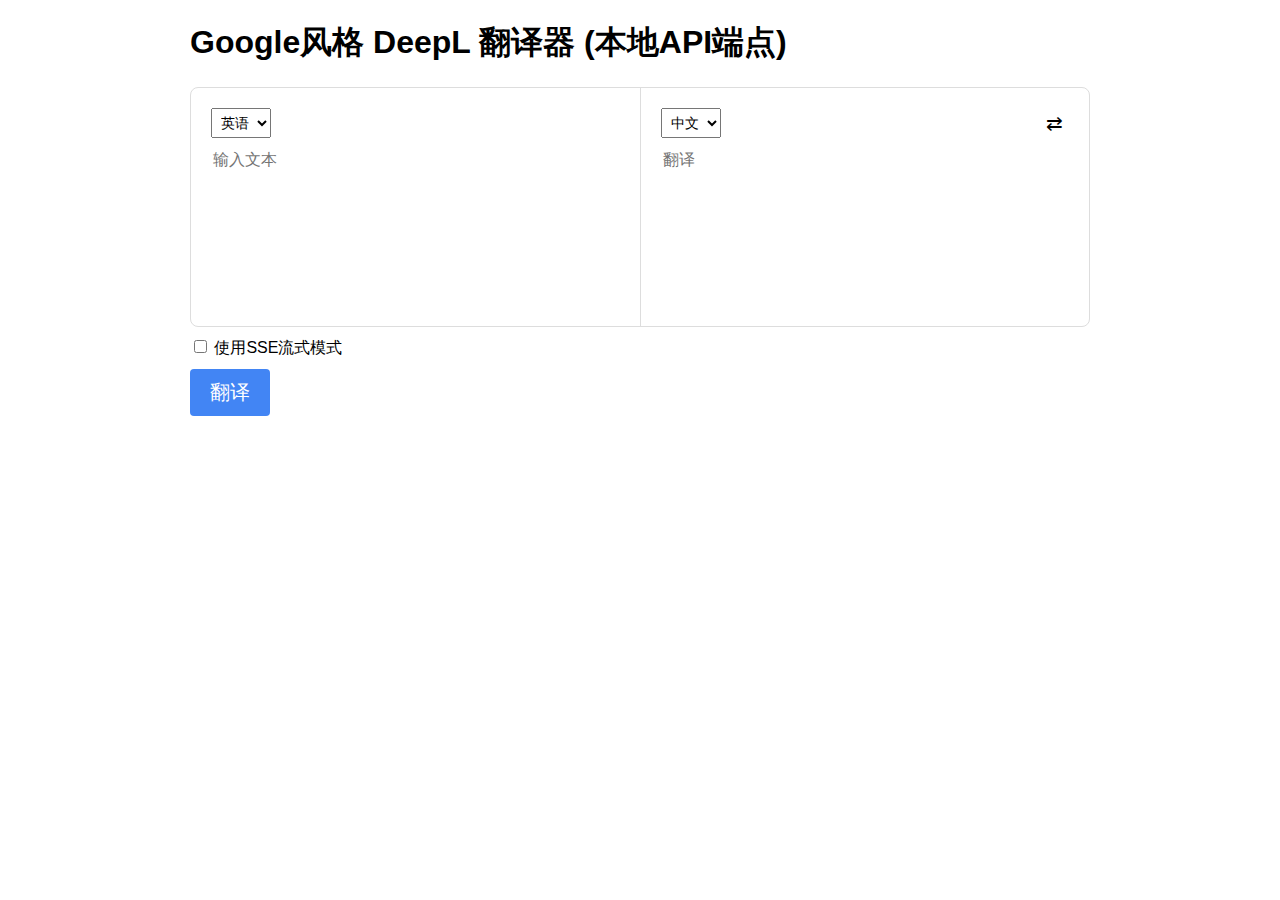
<file: static/trans.html>
<!DOCTYPE html>
<html lang="zh">
<head>
    <meta charset="UTF-8">
    <meta name="viewport" content="width=device-width, initial-scale=1.0">
    <title>Google风格 DeepL 翻译器 (本地API端点)</title>
    <style>
        body { font-family: Arial, sans-serif; max-width: 900px; margin: 20px auto; padding: 0 20px; }
        .container { display: flex; border: 1px solid #ddd; border-radius: 8px; overflow: hidden; }
        .column { flex: 1; padding: 20px; }
        .column + .column { border-left: 1px solid #ddd; }
        textarea { width: 100%; height: 150px; border: none; resize: none; font-size: 16px; }
        .language-bar { display: flex; justify-content: space-between; align-items: center; margin-bottom: 10px; }
        select { font-size: 14px; padding: 5px; }
        button { background: none; border: none; cursor: pointer; font-size: 20px; }
        #translateBtn { background-color: #4285f4; color: white; padding: 10px 20px; border: none; border-radius: 4px; cursor: pointer; margin-top: 10px; }
        .options { margin-top: 10px; }
    </style>
</head>
<body>
<h1>Google风格 DeepL 翻译器 (本地API端点)</h1>
<div class="container">
    <div class="column">
        <div class="language-bar">
            <select id="sourceLang">
                <option value="ZH">中文</option>
                <option value="EN" selected>英语</option>
                <option value="JA">日语</option>
                <option value="DE">德语</option>
            </select>
        </div>
        <textarea id="sourceText" placeholder="输入文本"></textarea>
    </div>
    <div class="column">
        <div class="language-bar">
            <select id="targetLang">
                <option value="ZH" selected>中文</option>
                <option value="EN">英语</option>
                <option value="JA">日语</option>
                <option value="DE">德语</option>
            </select>
            <button onclick="swapLanguages()">⇄</button>
        </div>
        <textarea id="targetText" placeholder="翻译" readonly></textarea>
    </div>
</div>
<div class="options">
    <label>
        <input type="checkbox" id="streamMode"> 使用SSE流式模式
    </label>
</div>
<button id="translateBtn" onclick="translateText()">翻译</button>

<script>
    const API_ENDPOINT = 'http://' + window.location.host + '/v2/translate';

    async function translateText() {
        const sourceText = document.getElementById('sourceText').value;
        const sourceLang = document.getElementById('sourceLang').value;
        const targetLang = document.getElementById('targetLang').value;
        const targetTextArea = document.getElementById('targetText');
        const streamMode = document.getElementById('streamMode').checked;

        const headers = {
            'Content-Type': 'application/json',
        };

        const body = JSON.stringify({
            text: [sourceText],
            source_lang: sourceLang,
            target_lang: targetLang,
            ...(streamMode && { stream: true })
        });

        try {
            if (streamMode) {
                const response = await fetch(API_ENDPOINT, { method: 'POST', headers, body });
                const reader = response.body.getReader();
                const decoder = new TextDecoder();
                let buffer = '';
                let partialTranslation = '';

                while (true) {
                    const { done, value } = await reader.read();
                    if (done) break;
                    buffer += decoder.decode(value, { stream: true });

                    const lines = buffer.split('\n');
                    buffer = lines.pop() || '';

                    for (const line of lines) {
                        if (line.startsWith('data: ')) {
                            try {
                                const data = JSON.parse(line.slice(5));
                                if (data.translations && data.translations[0]) {
                                    partialTranslation = data.translations[0].text;
                                    targetTextArea.value = partialTranslation;
                                }
                            } catch (e) {
                                console.error('Error parsing SSE data:', e);
                            }
                        }
                    }
                }
            } else {
                const response = await fetch(API_ENDPOINT, { method: 'POST', headers, body });
                const data = await response.json();
                targetTextArea.value = data.translations[0].text;
            }
        } catch (error) {
            console.error('Translation error:', error);
            targetTextArea.value = '翻译出错，请稍后再试。';
        }
    }

    function swapLanguages() {
        const sourceLang = document.getElementById('sourceLang');
        const targetLang = document.getElementById('targetLang');
        const sourceText = document.getElementById('sourceText');
        const targetText = document.getElementById('targetText');

        [sourceLang.value, targetLang.value] = [targetLang.value, sourceLang.value];
        [sourceText.value, targetText.value] = [targetText.value, sourceText.value];
    }
</script>
</body>
</html>
</file>
